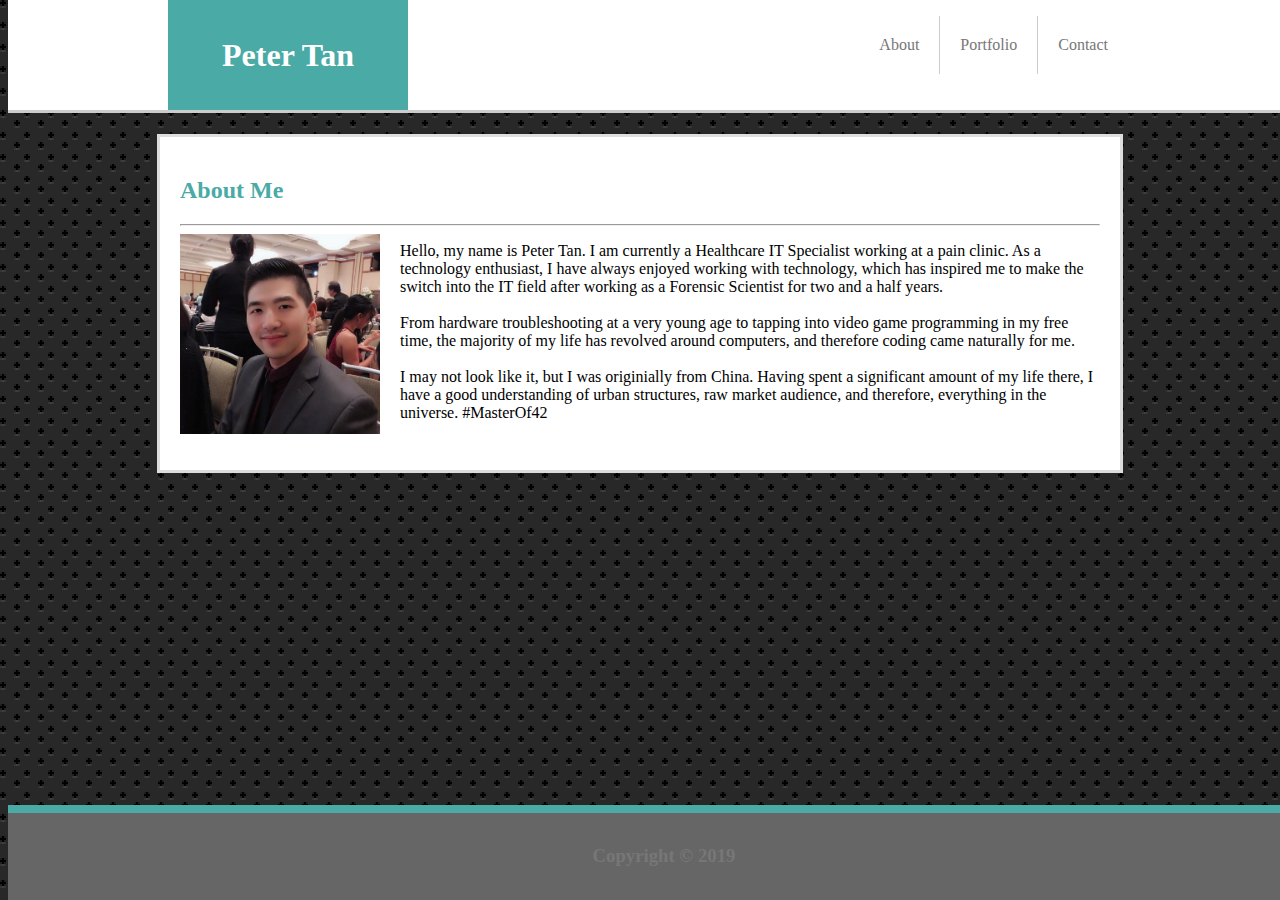
<file: index.html>
<!DOCTYPE html>
<html lang = "en-US">
    <head>
        <title>About Me</title>
        <meta charset="UTF-8">
        <meta name="description" content="Peter Tan's Portfolio">
        <meta name="keywords" content="HTML,CSS,JavaScript,Peter,Tan">
        <meta name="author" content="Peter Z. Tan">
        <meta name="viewport" content="width=device-width, initial-scale=1.0">
        <link rel="stylesheet" type="text/css" href="./assets/css/style.css">
        <link rel="shortcut icon" href="./assets/images/favicon.ico" type="image/x-icon">
        <link rel="icon" href="./assets/images/favicon.ico" type="image/x-icon">
    </head>
    <body id=maingpage background="./assets/images/CBx2.png">
        <!--This section below contains the html codes for the navbar-->
        <nav id="masthead" class="navbar navbar-default">
            <div class="container-fluid">
                <!--::before-->    
                <header>
                    <h1>Peter Tan</h1>
                
                    <ul>
                        <li><a class="about" href="./index.html">About</a></li>
                        <li><a class="port" href="./portfolio.html">Portfolio</a></li>
                        <li><a class="contact" href="./contact.html">Contact</a></li>
                    </ul>
                </header>
                <!--::after-->
            </div>
        </nav>

        <br><br><br><br><br><br><br>

        <div class="container">
            <section id="bio">

                <h2>About Me</h2>
                <hr />
                <img id="profile" src="./assets/images/profile.jpg">
                <p class="clearfix">
                Hello, my name is Peter Tan.
                I am currently a Healthcare IT Specialist working at a pain clinic.
                As a technology enthusiast, I have always enjoyed working with technology,
                which has inspired me to make the switch into the IT field after working as
                a Forensic Scientist for two and a half years.
                </br></br>
                From hardware troubleshooting at a very young age to
                tapping into video game programming in my free time,
                the majority of my life has revolved around computers,
                and therefore coding came naturally for me.
                </br></br>
                I may not look like it, but I was originially from China.
                Having spent a significant amount of my life there,
                I have a good understanding of urban structures, raw market audience,
                and therefore, everything in the universe. #MasterOf42
                </p>

            </section>
        </div>
        
        <footer>
            <h3>Copyright © 2019</h3>
        </footer>       
    </body>
    <script>
        window.onscroll = function() {myFunction()};

        var header = document.getElementById("masthead");

        var sticky = header.offsetTop;

        function myFunction() {
            if (window.pageYOffset > sticky) {
                header.classList.add("sticky");
            } else {
                header.classList.remove("sticky");
            }
        }
    </script>
</html>
</file>
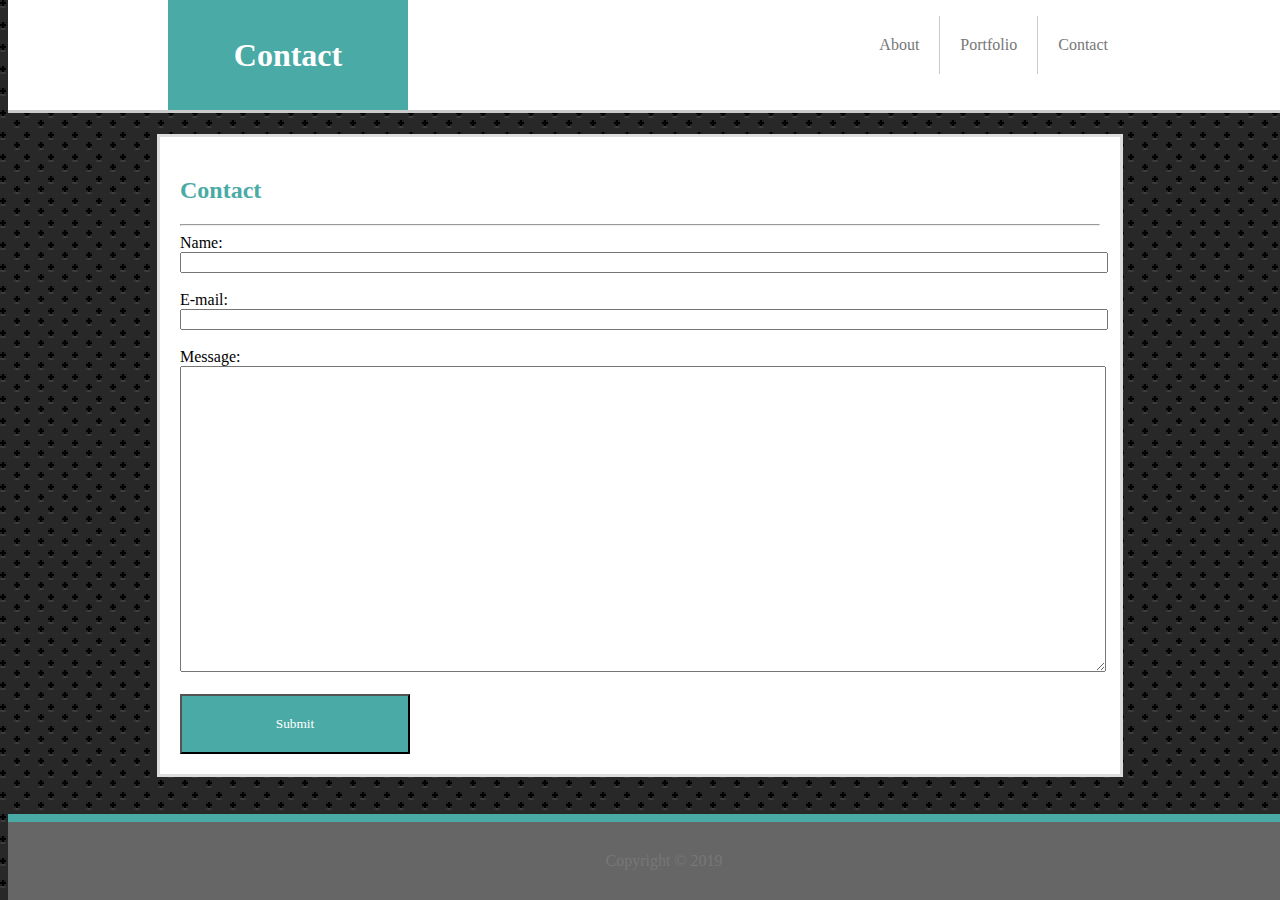
<file: contact.html>
<!DOCTYPE html>
<html lang = "en-US">
    <head>
        <title>Contact</title>
        <meta charset="UTF-8">
        <meta name="description" content="Peter Tan's Portfolio">
        <meta name="keywords" content="HTML,CSS,JavaScript,Peter,Tan">
        <meta name="author" content="Peter Z. Tan">
        <meta name="viewport" content="width=device-width, initial-scale=1.0">
        <link rel="stylesheet" type="text/css" href="./assets/css/style3.css">
        <link rel="shortcut icon" href="./assets/images/favicon.ico" type="image/x-icon">
        <link rel="icon" href="./assets/images/favicon.ico" type="image/x-icon">
    </head>
    <body id=maingpage background="./assets/images/CBx2.png">
        <!--This section below contains the html codes for the navbar-->
        <nav id="masthead" class="navbar navbar-default">
            <div class="container-fluid">
                <!--::before-->    
                <header>
                    <h1>Contact</h1>
                
                    <ul>
                        <li><a class="about" href="./index.html">About</a></li>
                        <li><a class="port" href="./portfolio.html">Portfolio</a></li>
                        <li><a class="contact" href="./contact.html">Contact</a></li>
                    </ul>
                </header>
                <!--::after-->
            </div>
        </nav>

        <br><br><br><br><br><br><br>

        <div class="container">
            <section id="bio">

                <h2>Contact</h2>
                <hr />
                <form action="/action_page.php">
                    Name: <br>
                    <input class="name" type="text" name="fullname"><br><br>
                    E-mail: <br>
                    <input class="email" type="email" name="E-mail"><br><br>
                    Message: <br>
                    <textarea name="message" rows="20" cols="30"></textarea><br><br>
                    <input class="submit" type="submit">
                </form>
            </section>
        </div>
        
        <footer>
            <p>Copyright © 2019</p>
        </footer>
    </body>
    <script>
        window.onscroll = function() {myFunction()};
    
        var header = document.getElementById("masthead");
    
        var sticky = header.offsetTop;
    
        function myFunction() {
            if (window.pageYOffset > sticky) {
                header.classList.add("sticky");
            }   else {
                header.classList.remove("sticky");
            }
        }
    </script>
</html>
</file>
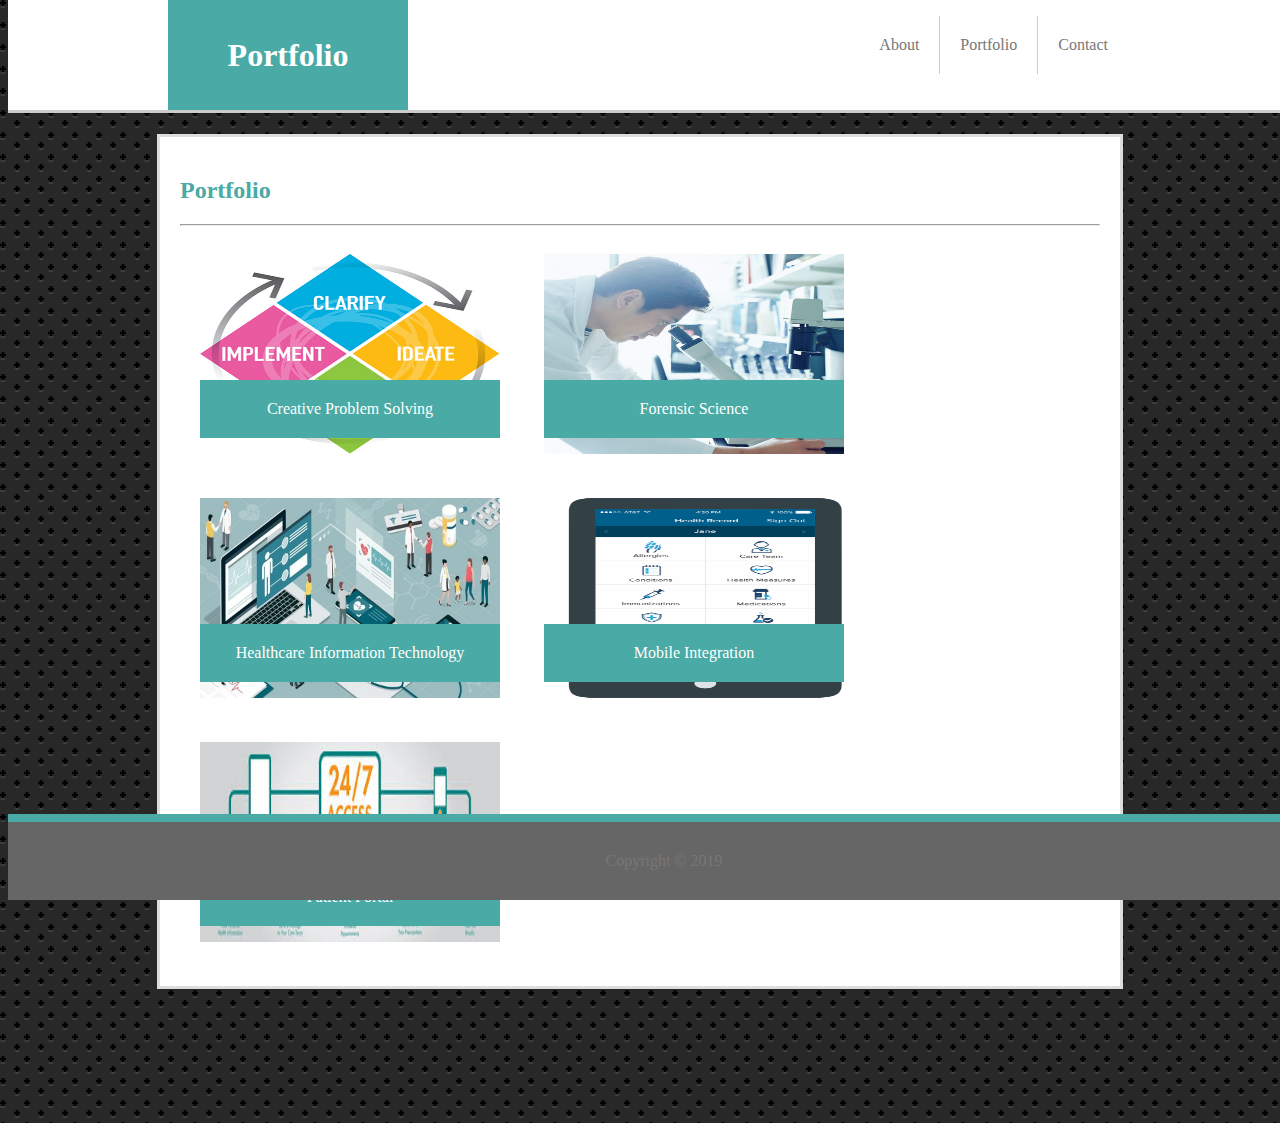
<file: portfolio.html>
<!DOCTYPE html>
<html lang = "en-US">
    <head>
        <title>Portfolio</title>
        <meta charset="UTF-8">
        <meta name="description" content="Peter Tan's Portfolio">
        <meta name="keywords" content="HTML,CSS,JavaScript,Peter,Tan">
        <meta name="author" content="Peter Z. Tan">
        <meta name="viewport" content="width=device-width, initial-scale=1.0">
        <link rel="stylesheet" type="text/css" href="./assets/css/style2.css">
        <link rel="shortcut icon" href="./assets/images/favicon.ico" type="image/x-icon">
        <link rel="icon" href="./assets/images/favicon.ico" type="image/x-icon">
    </head>
    <body id=maingpage background="./assets/images/CBx2.png">
        <!--This section below contains the html codes for the navbar-->
        <nav id="masthead" class="navbar navbar-default">
            <div class="container-fluid">
                <!--::before-->    
                <header>
                    <h1>Portfolio</h1>
                
                    <ul>
                        <li><a class="about" href="./index.html">About</a></li>
                        <li><a class="port" href="./portfolio.html">Portfolio</a></li>
                        <li><a class="contact" href="./contact.html">Contact</a></li>
                    </ul>
                </header>
                <!--::after-->
            </div>
        </nav>

        <br><br><br><br><br><br><br>

        <div class="container">
            <section id="bio">

                <h2>Portfolio</h2>
                <hr />
                <div class="ImgContainer">
                    <img class="PIMG" src="./assets/images/CPS-portfolio.jpg" alt="Creative Problem Solving">
                    <div class="TXT">Creative Problem Solving</div>
                </div>
                <div class="ImgContainer">
                    <img class="PIMG" src="./assets/images/FS-portfolio.jpg" alt="Forensic Science">
                    <div class="TXT">Forensic Science</div>
                </div>
                <div class="ImgContainer">
                    <img class="PIMG" src="./assets/images/HIT-portfolio.jpg" alt="Healthcare IT">
                    <div class="TXT">Healthcare Information Technology</div>
                </div>
                <div class="ImgContainer">
                    <img class="PIMG" src="./assets/images/MIF-portfolio.png" alt="MIF">
                    <div class="TXT">Mobile Integration</div>
                </div>
                <div class="ImgContainer">
                    <img class="PIMG" src="./assets/images/PP-portfolio.jpg" alt="PP">
                    <div class="TXT">Patient Portal</div>
                </div>
            </section>
        </div>
        
        <br><br><br><br><br><br><br>

        <footer>
            <p>Copyright © 2019</p>
        </footer>
    </body>
    <script>
        window.onscroll = function() {myFunction()};
    
        var header = document.getElementById("masthead");
    
        var sticky = header.offsetTop;
    
        function myFunction() {
            if (window.pageYOffset > sticky) {
                header.classList.add("sticky");
            }   else {
                header.classList.remove("sticky");
            }
        }
    </script>
</html>
</file>
<file: assets/css/style.css>
nav {
    display: block;
    position: fixed;
    width: 100%;
    z-index: 999;
}

.navbar-default {
    background-color: white;
}

.navbar {
    top: 0;
    position: fixed;
    min-height: 70px;
    border-bottom: 3px solid #cccccc;
    margin-bottom: 20px;
    overflow: visible;
}

nav .container-fluid {
    position: relative;
    display: block;
    max-width: 960px;
    margin-left: auto;
    margin-right: auto;
}

.container-fluid {
    padding-right: 80px;
    padding-left: 80px;
}

.container-fluid::after, .container-fluid::before {
    display: table;
    content: "";
    line-height: 0;
    clear: both;
}

header {
    position: relative;
    display: block;
    margin-right: 0;
    margin-left: 0;
    max-width: 960px;
    min-height: 70px;
    border-bottom: #cccccc;
}

header h1 {
    width: 200px;
    display: inline-block;
    text-align: center;
    font-family: 'Georgia', Georgia, 'Times New Roman', Times, serif;
    line-height: 70px;
    padding: 20px 20px;
    color: #ffffff;
    background-color: #4aaaa5;
    margin: 0;
    top: 0;
}

ul li {
    position: relative;
    display: inline-block;
}

ul {
    content: "";
    clear: both;
    display: table;
    list-style-type: none;
    float: right;
}

ul li>a {
    position: relative;
    display: block;
    color: #777777;
    text-align: center;
    font-family: Georgia, 'Times New Roman', Times, serif;
    padding: 20px 20px;
    text-decoration: none;
}

li a:hover {
    background-color: #4aaaa5;
    color: #ffffff;
}

li a.about, a.port {
    border-right: 1px solid #cccccc;
}

.container {
    background-color: #ffffff;
    position: relative;
    overflow: auto;
    max-width: 920px;
    margin-right: auto;
    margin-left: auto;
    margin-top: auto;
    margin-bottom: auto;
    padding: 20px 20px;
    border: 3px solid #dddddd;
}

h2 {
    font-family: Georgia, 'Times New Roman', Times, serif;
    color: #4aaaa5;
}

p.clearfix::after {
    content: "";
    clear: both;
    display: table;
    font-family: Arial, Helvetica, sans-serif;
    word-wrap: normal;
    word-wrap: break-word;
}

#profile {
    width: 200px;
    height: 200px;
    margin-right: 20px;
    float: left;
}

.PIMG {
    width: 300px;
    height: 200px;
    margin: 20px;
    float: left;
}

footer {
    padding: 14px 16px;
    background-color: #666666;
    bottom: 0;
    position: fixed;
    text-align: center;
    color: #777777;
    width: 100%;
    border-top: 8px solid #4aaaa5;
    margin-top: -50;
    z-index: 999;
}
</file>
<file: assets/css/style3.css>
nav {
    display: block;
    position: fixed;
    width: 100%;
    z-index: 999;
}

.navbar-default {
    background-color: white;
}

.navbar {
    top: 0;
    position: fixed;
    min-height: 70px;
    border-bottom: 3px solid #cccccc;
    margin-bottom: 20px;
    overflow: visible;
}

nav .container-fluid {
    position: relative;
    display: block;
    max-width: 960px;
    margin-left: auto;
    margin-right: auto;
}

.container-fluid {
    padding-right: 80px;
    padding-left: 80px;
}

.container-fluid::after, .container-fluid::before {
    display: table;
    content: "";
    line-height: 0;
    clear: both;
}

header {
    position: relative;
    display: block;
    margin-right: 0;
    margin-left: 0;
    max-width: 960px;
    min-height: 70px;
    border-bottom: #cccccc;
}

header h1 {
    width: 200px;
    display: inline-block;
    text-align: center;
    font-family: 'Georgia', Georgia, 'Times New Roman', Times, serif;
    line-height: 70px;
    padding: 20px 20px;
    color: #ffffff;
    background-color: #4aaaa5;
    margin: 0;
    top: 0;
}

ul li {
    position: relative;
    display: inline-block;
}

ul {
    content: "";
    clear: both;
    display: table;
    list-style-type: none;
    float: right;
}

ul li>a {
    position: relative;
    display: block;
    color: #777777;
    text-align: center;
    font-family: Georgia, 'Times New Roman', Times, serif;
    padding: 20px 20px;
    text-decoration: none;
}

li a:hover {
    background-color: #4aaaa5;
    color: #ffffff;
}

li a.about, a.port {
    border-right: 1px solid #cccccc;
}

.container {
    background-color: #ffffff;
    position: relative;
    overflow: auto;
    max-width: 920px;
    margin-right: auto;
    margin-left: auto;
    margin-top: auto;
    margin-bottom: auto;
    padding: 20px 20px;
    border: 3px solid #dddddd;
}

h2 {
    font-family: Georgia, 'Times New Roman', Times, serif;
    color: #4aaaa5;
}

p.clearfix::after {
    content: "";
    clear: both;
    display: table;
    font-family: Arial, Helvetica, sans-serif;
    word-wrap: normal;
    word-wrap: break-word;
}

.name, .email, textarea {
    font-family: Arial, Helvetica, sans-serif;
    color: #777777;
    width:100%;
}

.submit {
    background-color: #4aaaa5;
    color: #ffffff;
    padding: 20px 20px;
    font-family: Georgia, 'Times New Roman', Times, serif;
    width: 25%;
}

footer {
    padding: 14px 16px;
    background-color: #666666;
    bottom: 0;
    position: fixed;
    text-align: center;
    color: #777777;
    width: 100%;
    border-top: 8px solid #4aaaa5;
    margin-top: -50;
    z-index: 999;
}
</file>
<file: assets/css/style2.css>
nav {
    display: block;
    position: fixed;
    width: 100%;
    z-index: 999;
}

.navbar-default {
    background-color: white;
}

.navbar {
    top: 0;
    position: fixed;
    min-height: 70px;
    border-bottom: 3px solid #cccccc;
    margin-bottom: 20px;
    overflow: visible;
}

nav .container-fluid {
    position: relative;
    display: block;
    max-width: 960px;
    margin-left: auto;
    margin-right: auto;
}

.container-fluid {
    padding-right: 80px;
    padding-left: 80px;
}

.container-fluid::after, .container-fluid::before {
    display: table;
    content: "";
    line-height: 0;
    clear: both;
}

header {
    position: relative;
    display: block;
    margin-right: 0;
    margin-left: 0;
    max-width: 960px;
    min-height: 70px;
    border-bottom: #cccccc;
}

header h1 {
    width: 200px;
    display: inline-block;
    text-align: center;
    font-family: 'Georgia', Georgia, 'Times New Roman', Times, serif;
    line-height: 70px;
    padding: 20px 20px;
    color: #ffffff;
    background-color: #4aaaa5;
    margin: 0;
    top: 0;
}

ul li {
    position: relative;
    display: inline-block;
}

ul {
    content: "";
    clear: both;
    display: table;
    list-style-type: none;
    float: right;
}

ul li>a {
    position: relative;
    display: block;
    color: #777777;
    text-align: center;
    font-family: Georgia, 'Times New Roman', Times, serif;
    padding: 20px 20px;
    text-decoration: none;
}

li a:hover {
    background-color: #4aaaa5;
    color: #ffffff;
}

li a.about, a.port {
    border-right: 1px solid #cccccc;
}

.container {
    background-color: #ffffff;
    position: relative;
    overflow: auto;
    max-width: 920px;
    margin-right: auto;
    margin-left: auto;
    margin-top: auto;
    margin-bottom: auto;
    padding: 20px 20px;
    border: 3px solid #dddddd;
}

h2 {
    font-family: Georgia, 'Times New Roman', Times, serif;
    color: #4aaaa5;
}

p.clearfix::after {
    content: "";
    clear: both;
    display: table;
    font-family: Arial, Helvetica, sans-serif;
    word-wrap: normal;
    word-wrap: break-word;
}

.ImgContainer {
    position: relative;
    display: inline-block;
}

.TXT {
    position: absolute;
    z-index: 999;
    margin: 0 auto;
    left: 0;
    right: 0;
    text-align: center;
    top: 60%;
    background-color: #4aaaa5;
    font-family: Georgia, 'Times New Roman', Times, serif;
    color: #ffffff;
    padding: 20px;
    width: 76.5%;
}

.PIMG {
    width: 300px;
    height: 200px;
    margin: 20px;
}

footer {
    padding: 14px 16px;
    background-color: #666666;
    bottom: 0;
    position: fixed;
    text-align: center;
    color: #777777;
    width: 100%;
    border-top: 8px solid #4aaaa5;
    margin-top: -50;
    z-index: 999;
}
</file>
